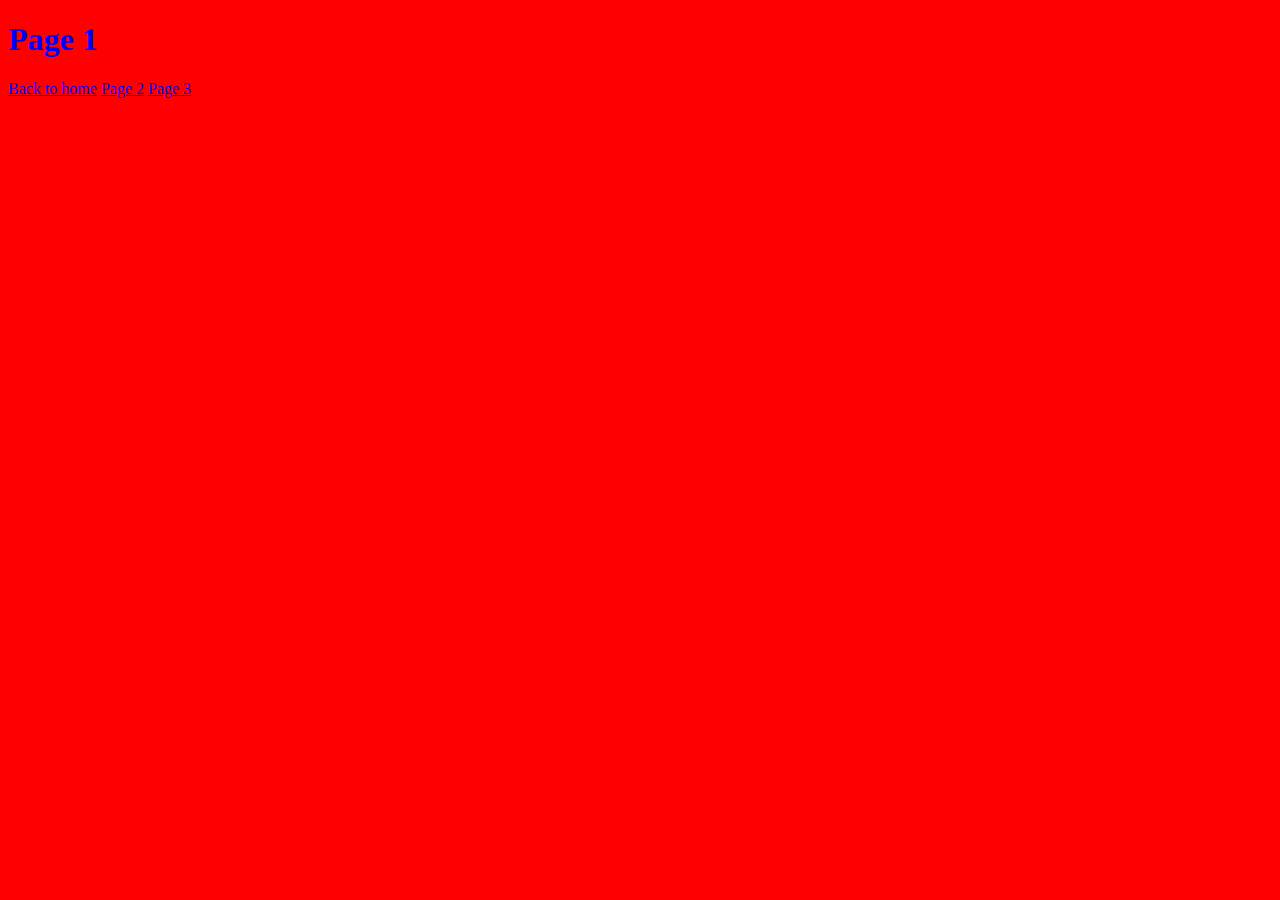
<file: pages/page1.html>
<!DOCTYPE html>
<head>
    <link rel="stylesheet" href="../styles/styles.css" type="text/css" />
</head>
<body>
   <h1> Page 1 </h1> 
   
    <a href="../index.html">Back to home</a>
    <a href="page2.html">Page 2</a>
    <a href="page3.html">Page 3</a>
</body>
</file>
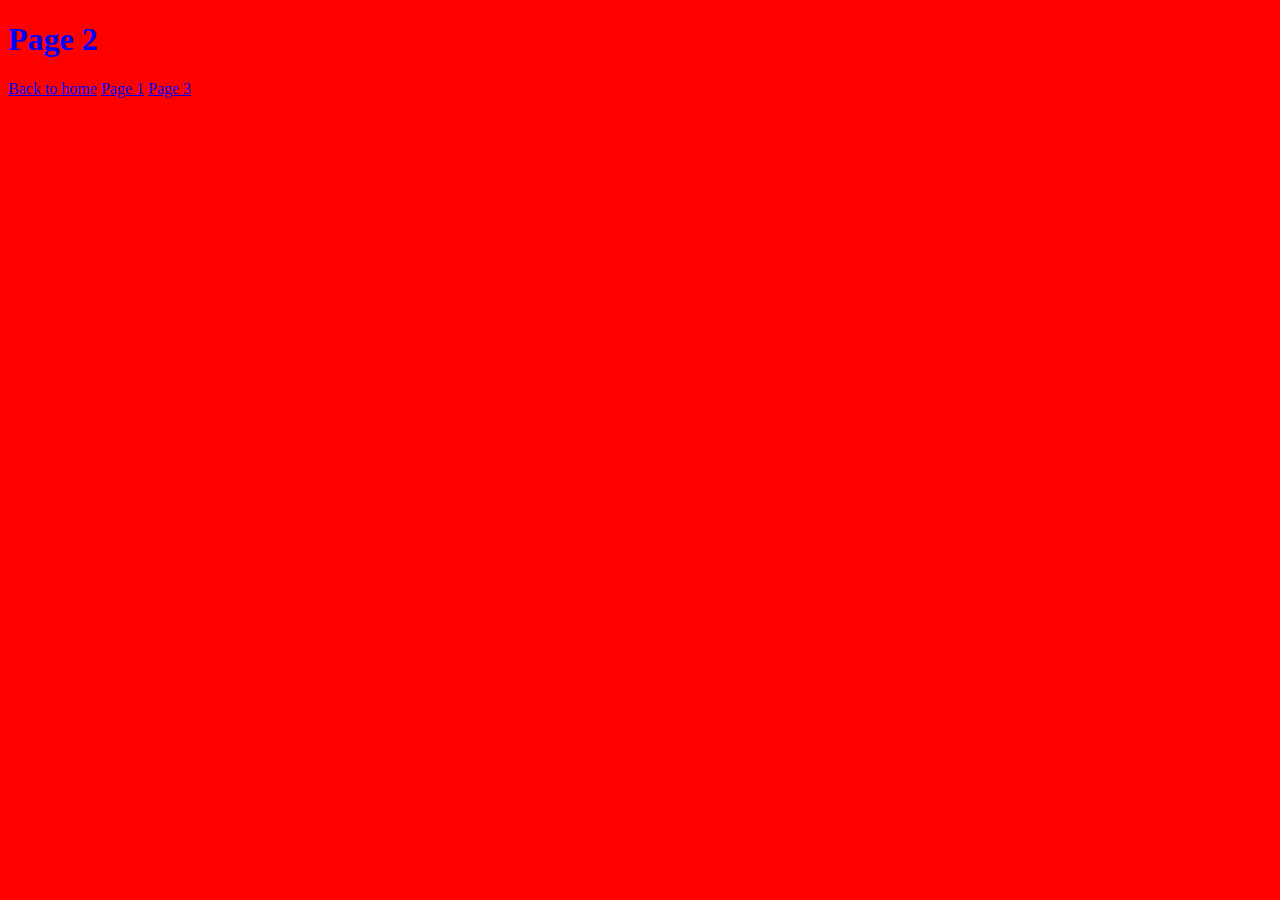
<file: pages/page2.html>
<!DOCTYPE html>
<head>
     <link rel="stylesheet" href="../styles/styles.css" type="text/css" />
</head>
<body>
   <h1> Page 2 </h1> 
    <a href="../index.html">Back to home</a>
    <a href="page2.html">Page 1</a>
    <a href="page3.html">Page 3</a>
</body>
</file>
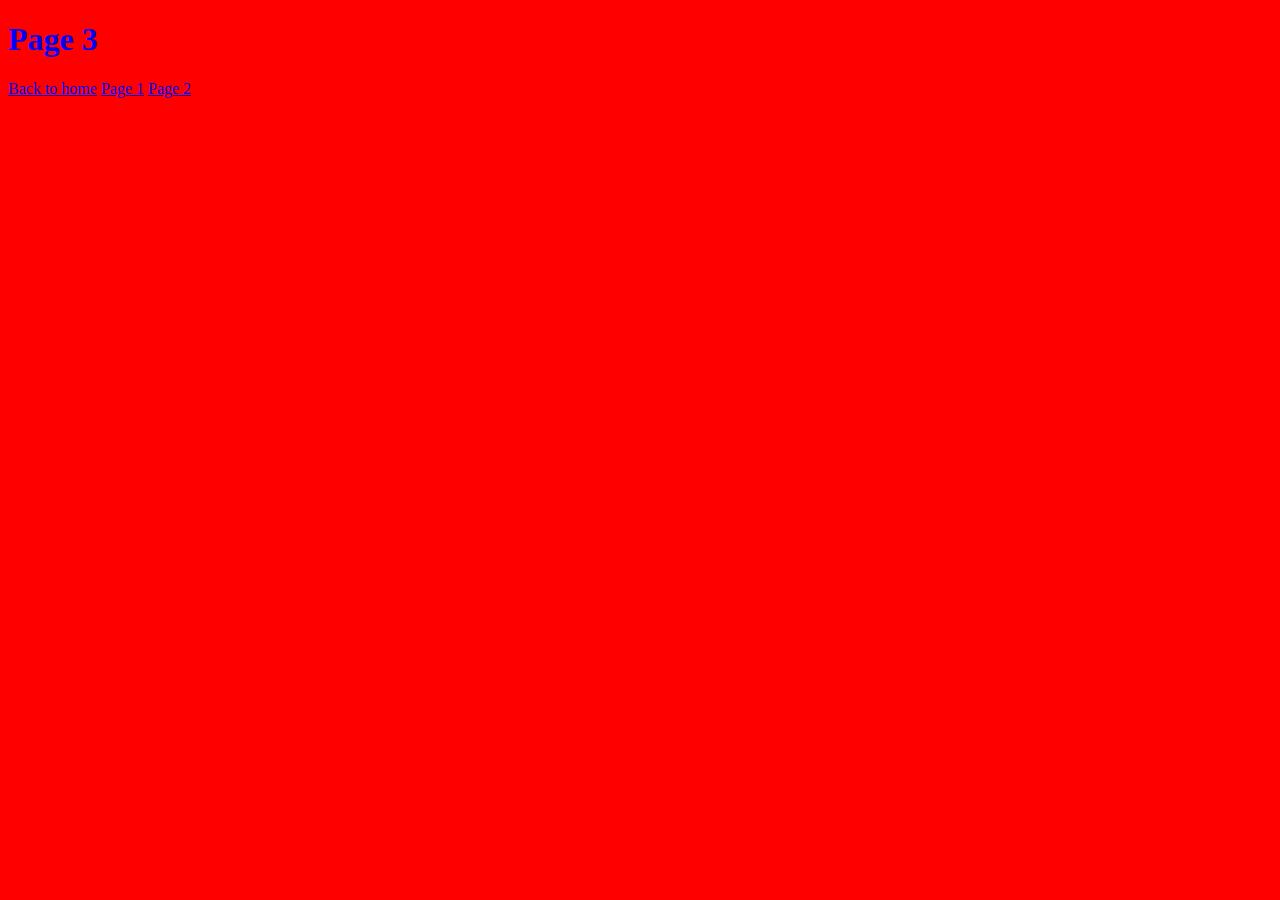
<file: pages/page3.html>
<!DOCTYPE html>
<head>
     <link rel="stylesheet" href="../styles/styles.css" type="text/css" />
</head>
<body>
   <h1> Page 3 </h1> 
    <a href="../index.html">Back to home</a>
    <a href="page2.html">Page 1</a>
    <a href="page3.html">Page 2</a>
</body>
</file>
<file: styles/styles.css>
body{
    Background-color: red;
    Color: blue;
}
</file>
